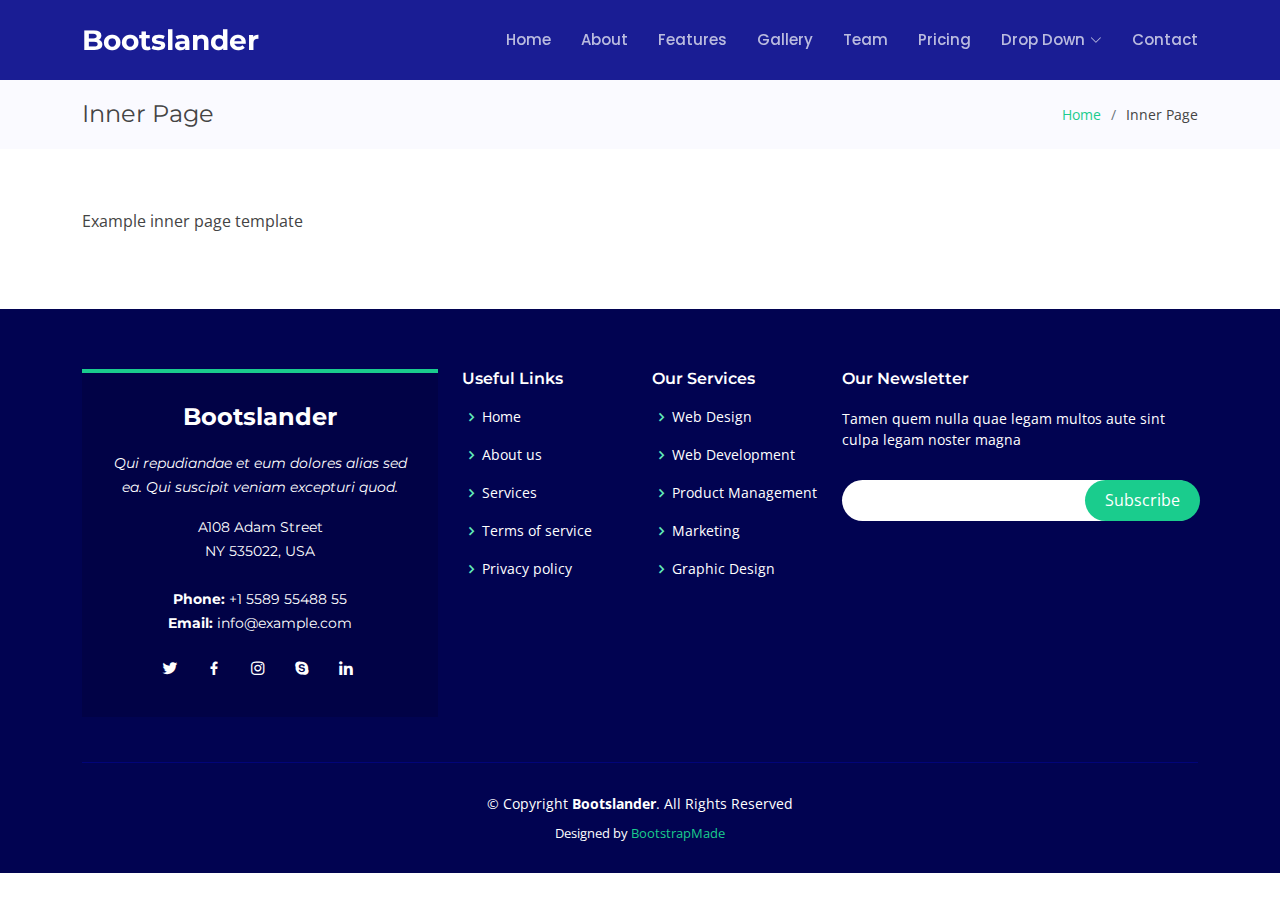
<file: inner-page.html>
<!DOCTYPE html>
<html lang="en">

<head>
  <meta charset="utf-8">
  <meta content="width=device-width, initial-scale=1.0" name="viewport">

  <title>Inner Page - Bootslander Bootstrap Template</title>
  <meta content="" name="description">
  <meta content="" name="keywords">

  <!-- Favicons -->
  <link href="assets/img/favicon.png" rel="icon">
  <link href="assets/img/apple-touch-icon.png" rel="apple-touch-icon">

  <!-- Google Fonts -->
  <link href="https://fonts.googleapis.com/css?family=Open+Sans:300,300i,400,400i,600,600i,700,700i|Montserrat:300,300i,400,400i,500,500i,600,600i,700,700i|Poppins:300,300i,400,400i,500,500i,600,600i,700,700i" rel="stylesheet">

  <!-- Vendor CSS Files -->
  <link href="assets/vendor/aos/aos.css" rel="stylesheet">
  <link href="assets/vendor/bootstrap/css/bootstrap.min.css" rel="stylesheet">
  <link href="assets/vendor/bootstrap-icons/bootstrap-icons.css" rel="stylesheet">
  <link href="assets/vendor/boxicons/css/boxicons.min.css" rel="stylesheet">
  <link href="assets/vendor/glightbox/css/glightbox.min.css" rel="stylesheet">
  <link href="assets/vendor/remixicon/remixicon.css" rel="stylesheet">
  <link href="assets/vendor/swiper/swiper-bundle.min.css" rel="stylesheet">

  <!-- Template Main CSS File -->
  <link href="assets/css/style.css" rel="stylesheet">

  <!-- =======================================================
  * Template Name: Bootslander
  * Template URL: https://bootstrapmade.com/bootslander-free-bootstrap-landing-page-template/
  * Updated: Mar 17 2024 with Bootstrap v5.3.3
  * Author: BootstrapMade.com
  * License: https://bootstrapmade.com/license/
  ======================================================== -->
</head>

<body>

  <!-- ======= Header ======= -->
  <header id="header" class="fixed-top d-flex align-items-center ">
    <div class="container d-flex align-items-center justify-content-between">

      <div class="logo">
        <h1><a href="index.html"><span>Bootslander</span></a></h1>
        <!-- Uncomment below if you prefer to use an image logo -->
        <!-- <a href="index.html"><img src="assets/img/logo.png" alt="" class="img-fluid"></a>-->
      </div>

      <nav id="navbar" class="navbar">
        <ul>
          <li><a class="nav-link scrollto " href="#hero">Home</a></li>
          <li><a class="nav-link scrollto" href="#about">About</a></li>
          <li><a class="nav-link scrollto" href="#features">Features</a></li>
          <li><a class="nav-link scrollto" href="#gallery">Gallery</a></li>
          <li><a class="nav-link scrollto" href="#team">Team</a></li>
          <li><a class="nav-link scrollto" href="#pricing">Pricing</a></li>
          <li class="dropdown"><a href="#"><span>Drop Down</span> <i class="bi bi-chevron-down"></i></a>
            <ul>
              <li><a href="#">Drop Down 1</a></li>
              <li class="dropdown"><a href="#"><span>Deep Drop Down</span> <i class="bi bi-chevron-right"></i></a>
                <ul>
                  <li><a href="#">Deep Drop Down 1</a></li>
                  <li><a href="#">Deep Drop Down 2</a></li>
                  <li><a href="#">Deep Drop Down 3</a></li>
                  <li><a href="#">Deep Drop Down 4</a></li>
                  <li><a href="#">Deep Drop Down 5</a></li>
                </ul>
              </li>
              <li><a href="#">Drop Down 2</a></li>
              <li><a href="#">Drop Down 3</a></li>
              <li><a href="#">Drop Down 4</a></li>
            </ul>
          </li>
          <li><a class="nav-link scrollto" href="#contact">Contact</a></li>
        </ul>
        <i class="bi bi-list mobile-nav-toggle"></i>
      </nav><!-- .navbar -->

    </div>
  </header><!-- End Header -->

  <main id="main">

    <!-- ======= Breadcrumbs Section ======= -->
    <section class="breadcrumbs">
      <div class="container">

        <div class="d-flex justify-content-between align-items-center">
          <h2>Inner Page</h2>
          <ol>
            <li><a href="index.html">Home</a></li>
            <li>Inner Page</li>
          </ol>
        </div>

      </div>
    </section><!-- End Breadcrumbs Section -->

    <section class="inner-page">
      <div class="container">
        <p>
          Example inner page template
        </p>
      </div>
    </section>

  </main><!-- End #main -->

  <!-- ======= Footer ======= -->
  <footer id="footer">
    <div class="footer-top">
      <div class="container">
        <div class="row">

          <div class="col-lg-4 col-md-6">
            <div class="footer-info">
              <h3>Bootslander</h3>
              <p class="pb-3"><em>Qui repudiandae et eum dolores alias sed ea. Qui suscipit veniam excepturi quod.</em></p>
              <p>
                A108 Adam Street <br>
                NY 535022, USA<br><br>
                <strong>Phone:</strong> +1 5589 55488 55<br>
                <strong>Email:</strong> info@example.com<br>
              </p>
              <div class="social-links mt-3">
                <a href="#" class="twitter"><i class="bx bxl-twitter"></i></a>
                <a href="#" class="facebook"><i class="bx bxl-facebook"></i></a>
                <a href="#" class="instagram"><i class="bx bxl-instagram"></i></a>
                <a href="#" class="google-plus"><i class="bx bxl-skype"></i></a>
                <a href="#" class="linkedin"><i class="bx bxl-linkedin"></i></a>
              </div>
            </div>
          </div>

          <div class="col-lg-2 col-md-6 footer-links">
            <h4>Useful Links</h4>
            <ul>
              <li><i class="bx bx-chevron-right"></i> <a href="#">Home</a></li>
              <li><i class="bx bx-chevron-right"></i> <a href="#">About us</a></li>
              <li><i class="bx bx-chevron-right"></i> <a href="#">Services</a></li>
              <li><i class="bx bx-chevron-right"></i> <a href="#">Terms of service</a></li>
              <li><i class="bx bx-chevron-right"></i> <a href="#">Privacy policy</a></li>
            </ul>
          </div>

          <div class="col-lg-2 col-md-6 footer-links">
            <h4>Our Services</h4>
            <ul>
              <li><i class="bx bx-chevron-right"></i> <a href="#">Web Design</a></li>
              <li><i class="bx bx-chevron-right"></i> <a href="#">Web Development</a></li>
              <li><i class="bx bx-chevron-right"></i> <a href="#">Product Management</a></li>
              <li><i class="bx bx-chevron-right"></i> <a href="#">Marketing</a></li>
              <li><i class="bx bx-chevron-right"></i> <a href="#">Graphic Design</a></li>
            </ul>
          </div>

          <div class="col-lg-4 col-md-6 footer-newsletter">
            <h4>Our Newsletter</h4>
            <p>Tamen quem nulla quae legam multos aute sint culpa legam noster magna</p>
            <form action="" method="post">
              <input type="email" name="email"><input type="submit" value="Subscribe">
            </form>

          </div>

        </div>
      </div>
    </div>

    <div class="container">
      <div class="copyright">
        &copy; Copyright <strong><span>Bootslander</span></strong>. All Rights Reserved
      </div>
      <div class="credits">
        <!-- All the links in the footer should remain intact. -->
        <!-- You can delete the links only if you purchased the pro version. -->
        <!-- Licensing information: https://bootstrapmade.com/license/ -->
        <!-- Purchase the pro version with working PHP/AJAX contact form: https://bootstrapmade.com/bootslander-free-bootstrap-landing-page-template/ -->
        Designed by <a href="https://bootstrapmade.com/">BootstrapMade</a>
      </div>
    </div>
  </footer><!-- End Footer -->

  <a href="#" class="back-to-top d-flex align-items-center justify-content-center"><i class="bi bi-arrow-up-short"></i></a>
  <div id="preloader"></div>

  <!-- Vendor JS Files -->
  <script src="assets/vendor/purecounter/purecounter_vanilla.js"></script>
  <script src="assets/vendor/aos/aos.js"></script>
  <script src="assets/vendor/bootstrap/js/bootstrap.bundle.min.js"></script>
  <script src="assets/vendor/glightbox/js/glightbox.min.js"></script>
  <script src="assets/vendor/swiper/swiper-bundle.min.js"></script>
  <script src="assets/vendor/php-email-form/validate.js"></script>

  <!-- Template Main JS File -->
  <script src="assets/js/main.js"></script>

</body>

</html>
</file>
<file: assets/css/style.css>
/**
* Template Name: Bootslander
* Template URL: https://bootstrapmade.com/bootslander-free-bootstrap-landing-page-template/
* Updated: Mar 17 2024 with Bootstrap v5.3.3
* Author: BootstrapMade.com
* License: https://bootstrapmade.com/license/
*/

/*--------------------------------------------------------------
# General
--------------------------------------------------------------*/
body {
  font-family: "Open Sans", sans-serif;
  color: #444444;
}

a {
  color: #1acc8d;
  text-decoration: none;
}

a:hover {
  color: #34e5a6;
  text-decoration: none;
}

h1,
h2,
h3,
h4,
h5,
h6 {
  font-family: "Montserrat", sans-serif;
}

/*--------------------------------------------------------------
# Preloader
--------------------------------------------------------------*/
#preloader {
  position: fixed;
  top: 0;
  left: 0;
  right: 0;
  bottom: 0;
  z-index: 9999;
  overflow: hidden;
  background: #fff;
}

#preloader:before {
  content: "";
  position: fixed;
  top: calc(50% - 30px);
  left: calc(50% - 30px);
  border: 6px solid #1acc8d;
  border-top-color: #d2f9eb;
  border-radius: 50%;
  width: 60px;
  height: 60px;
  animation: animate-preloader 1s linear infinite;
}

@keyframes animate-preloader {
  0% {
    transform: rotate(0deg);
  }

  100% {
    transform: rotate(360deg);
  }
}

/*--------------------------------------------------------------
# Back to top button
--------------------------------------------------------------*/
.back-to-top {
  position: fixed;
  visibility: hidden;
  opacity: 0;
  right: 15px;
  bottom: 15px;
  z-index: 996;
  background: #1acc8d;
  width: 40px;
  height: 40px;
  border-radius: 50px;
  transition: all 0.4s;
}

.back-to-top i {
  font-size: 28px;
  color: #fff;
  line-height: 0;
}

.back-to-top:hover {
  background: #2be4a2;
  color: #fff;
}

.back-to-top.active {
  visibility: visible;
  opacity: 1;
}

/*--------------------------------------------------------------
# Disable AOS delay on mobile
--------------------------------------------------------------*/
@media screen and (max-width: 768px) {
  [data-aos-delay] {
    transition-delay: 0 !important;
  }
}

/*--------------------------------------------------------------
# Header
--------------------------------------------------------------*/
#header {
  height: 80px;
  transition: all 0.5s;
  z-index: 997;
  transition: all 0.5s;
  background: rgba(1, 4, 136, 0.9);
}

#header.header-transparent {
  background: transparent;
}

#header.header-scrolled {
  background: rgba(1, 4, 136, 0.9);
  height: 60px;
}

#header .logo h1 {
  font-size: 28px;
  margin: 0;
  padding: 0;
  line-height: 1;
  font-weight: 700;
}

#header .logo h1 a,
#header .logo h1 a:hover {
  color: #fff;
  text-decoration: none;
}

#header .logo img {
  padding: 0;
  margin: 0;
  max-height: 40px;
}

/*--------------------------------------------------------------
# Navigation Menu
--------------------------------------------------------------*/
/**
* Desktop Navigation 
*/
.navbar {
  padding: 0;
}

.navbar ul {
  margin: 0;
  padding: 0;
  display: flex;
  list-style: none;
  align-items: center;
}

.navbar li {
  position: relative;
}

.navbar a,
.navbar a:focus {
  display: flex;
  align-items: center;
  justify-content: space-between;
  padding: 10px 0 10px 30px;
  font-size: 15px;
  font-weight: 500;
  font-family: "Poppins", sans-serif;
  color: rgba(255, 255, 255, 0.7);
  white-space: nowrap;
  transition: 0.3s;
}

.navbar a i,
.navbar a:focus i {
  font-size: 12px;
  line-height: 0;
  margin-left: 5px;
}

.navbar>ul>li>a:before {
  content: "";
  position: absolute;
  width: 0;
  height: 2px;
  bottom: 3px;
  left: 30px;
  background-color: #1acc8d;
  visibility: hidden;
  width: 0px;
  transition: all 0.3s ease-in-out 0s;
}

.navbar a:hover:before,
.navbar li:hover>a:before,
.navbar .active:before {
  visibility: visible;
  width: 25px;
}

.navbar a:hover,
.navbar .active,
.navbar .active:focus,
.navbar li:hover>a {
  color: #fff;
}

.navbar .dropdown ul {
  display: block;
  position: absolute;
  left: 30px;
  top: calc(100% + 30px);
  margin: 0;
  padding: 10px 0;
  z-index: 99;
  opacity: 0;
  visibility: hidden;
  background: #fff;
  box-shadow: 0px 0px 30px rgba(127, 137, 161, 0.25);
  transition: 0.3s;
  border-radius: 4px;
}

.navbar .dropdown ul li {
  min-width: 200px;
}

.navbar .dropdown ul a {
  padding: 10px 20px;
  font-size: 14px;
  font-weight: 500;
  text-transform: none;
  color: #01036f;
}

.navbar .dropdown ul a i {
  font-size: 12px;
}

.navbar .dropdown ul a:hover,
.navbar .dropdown ul .active:hover,
.navbar .dropdown ul li:hover>a {
  color: #1acc8d;
}

.navbar .dropdown:hover>ul {
  opacity: 1;
  top: 100%;
  visibility: visible;
}

.navbar .dropdown .dropdown ul {
  top: 0;
  left: calc(100% - 30px);
  visibility: hidden;
}

.navbar .dropdown .dropdown:hover>ul {
  opacity: 1;
  top: 0;
  left: 100%;
  visibility: visible;
}

@media (max-width: 1366px) {
  .navbar .dropdown .dropdown ul {
    left: -90%;
  }

  .navbar .dropdown .dropdown:hover>ul {
    left: -100%;
  }
}

/**
* Mobile Navigation 
*/
.mobile-nav-toggle {
  color: #fff;
  font-size: 28px;
  cursor: pointer;
  display: none;
  line-height: 0;
  transition: 0.5s;
}

@media (max-width: 991px) {
  .mobile-nav-toggle {
    display: block;
  }

  .navbar ul {
    display: none;
  }
}

.navbar-mobile {
  position: fixed;
  overflow: hidden;
  top: 0;
  right: 0;
  left: 0;
  bottom: 0;
  background: rgba(1, 3, 91, 0.9);
  transition: 0.3s;
  z-index: 999;
}

.navbar-mobile .mobile-nav-toggle {
  position: absolute;
  top: 15px;
  right: 15px;
}

.navbar-mobile ul {
  display: block;
  position: absolute;
  top: 55px;
  right: 15px;
  bottom: 15px;
  left: 15px;
  padding: 10px 0;
  border-radius: 8px;
  background-color: #fff;
  overflow-y: auto;
  transition: 0.3s;
}

.navbar-mobile>ul>li>a:before {
  left: 20px;
}

.navbar-mobile a,
.navbar-mobile a:focus {
  padding: 10px 20px;
  font-size: 15px;
  color: #0205a1;
}

.navbar-mobile a:hover,
.navbar-mobile .active,
.navbar-mobile li:hover>a {
  color: #3f43fd;
}

.navbar-mobile .getstarted,
.navbar-mobile .getstarted:focus {
  margin: 15px;
}

.navbar-mobile .dropdown ul,
.navbar-mobile .dropdown .dropdown ul {
  position: static;
  display: none;
  margin: 10px 20px;
  padding: 10px 0;
  z-index: 99;
  opacity: 1;
  visibility: visible;
  background: #fff;
  box-shadow: 0px 0px 30px rgba(127, 137, 161, 0.25);
}

.navbar-mobile .dropdown ul li,
.navbar-mobile .dropdown .dropdown ul li {
  min-width: 200px;
}

.navbar-mobile .dropdown ul a,
.navbar-mobile .dropdown .dropdown ul a {
  padding: 10px 20px;
}

.navbar-mobile .dropdown ul a i,
.navbar-mobile .dropdown .dropdown ul a i {
  font-size: 12px;
}

.navbar-mobile .dropdown ul a:hover,
.navbar-mobile .dropdown ul .active:hover,
.navbar-mobile .dropdown ul li:hover>a,
.navbar-mobile .dropdown .dropdown ul a:hover,
.navbar-mobile .dropdown .dropdown ul .active:hover,
.navbar-mobile .dropdown .dropdown ul li:hover>a {
  color: #1acc8d;
}

.navbar-mobile .dropdown>.dropdown-active,
.navbar-mobile .dropdown .dropdown>.dropdown-active {
  display: block;
}

/*--------------------------------------------------------------
# Hero Section
--------------------------------------------------------------*/
#hero {
  width: 100%;
  background: url("../img/hero-bg.jpg");
  position: relative;
  padding: 120px 0 0 0;
}

#hero:before {
  content: "";
  background: rgba(2, 5, 161, 0.91);
  position: absolute;
  bottom: 0;
  top: 0;
  left: 0;
  right: 0;
}

#hero h1 {
  margin: 0 0 20px 0;
  font-size: 48px;
  font-weight: 700;
  line-height: 56px;
  color: rgba(255, 255, 255, 0.8);
}

#hero h1 span {
  color: #fff;
  border-bottom: 4px solid #1acc8d;
}

#hero h2 {
  color: rgba(255, 255, 255, 0.8);
  margin-bottom: 40px;
  font-size: 24px;
}

#hero .btn-get-started {
  font-family: "Montserrat", sans-serif;
  font-weight: 500;
  font-size: 16px;
  letter-spacing: 1px;
  display: inline-block;
  padding: 10px 30px;
  border-radius: 50px;
  transition: 0.5s;
  color: #fff;
  background: #1acc8d;
}

#hero .btn-get-started:hover {
  background: #17b57d;
}

#hero .animated {
  animation: up-down 2s ease-in-out infinite alternate-reverse both;
}

@media (min-width: 1024px) {
  #hero {
    background-attachment: fixed;
  }
}

@media (max-width: 991px) {
  #hero {
    padding-top: 80px;
  }

  #hero .animated {
    animation: none;
  }

  #hero .hero-img {
    text-align: center;
  }

  #hero .hero-img img {
    max-width: 50%;
  }

  #hero h1 {
    font-size: 28px;
    line-height: 32px;
    margin-bottom: 10px;
  }

  #hero h2 {
    font-size: 18px;
    line-height: 24px;
    margin-bottom: 30px;
  }
}

@media (max-width: 575px) {
  #hero .hero-img img {
    width: 80%;
  }
}

@keyframes up-down {
  0% {
    transform: translateY(10px);
  }

  100% {
    transform: translateY(-10px);
  }
}

.hero-waves {
  display: block;
  margin-top: 60px;
  width: 100%;
  height: 60px;
  z-index: 5;
  position: relative;
}

.wave1 use {
  animation: move-forever1 10s linear infinite;
  animation-delay: -2s;
}

.wave2 use {
  animation: move-forever2 8s linear infinite;
  animation-delay: -2s;
}

.wave3 use {
  animation: move-forever3 6s linear infinite;
  animation-delay: -2s;
}

@keyframes move-forever1 {
  0% {
    transform: translate(85px, 0%);
  }

  100% {
    transform: translate(-90px, 0%);
  }
}

@keyframes move-forever2 {
  0% {
    transform: translate(-90px, 0%);
  }

  100% {
    transform: translate(85px, 0%);
  }
}

@keyframes move-forever3 {
  0% {
    transform: translate(-90px, 0%);
  }

  100% {
    transform: translate(85px, 0%);
  }
}

/*--------------------------------------------------------------
# Sections General
--------------------------------------------------------------*/
section {
  padding: 60px 0;
  overflow: hidden;
}

.section-bg {
  background-color: #f5f5ff;
}

.section-title {
  padding-bottom: 40px;
}

.section-title h2 {
  font-size: 14px;
  font-weight: 500;
  padding: 0;
  line-height: 1px;
  margin: 0 0 5px 0;
  letter-spacing: 2px;
  text-transform: uppercase;
  color: #aaaaaa;
  font-family: "Poppins", sans-serif;
}

.section-title h2::after {
  content: "";
  width: 120px;
  height: 1px;
  display: inline-block;
  background: #1acc8d;
  margin: 4px 10px;
}

.section-title p {
  margin: 0;
  margin: 0;
  font-size: 36px;
  font-weight: 700;
  text-transform: uppercase;
  font-family: "Poppins", sans-serif;
  color: #010483;
}

/*--------------------------------------------------------------
# Breadcrumbs
--------------------------------------------------------------*/
.breadcrumbs {
  padding: 20px 0;
  background-color: #fafaff;
  min-height: 40px;
  margin-top: 80px;
}

@media (max-width: 992px) {
  .breadcrumbs {
    margin-top: 64px;
  }
}

.breadcrumbs h2 {
  font-size: 24px;
  font-weight: 400;
  margin: 0;
}

@media (max-width: 992px) {
  .breadcrumbs h2 {
    margin: 0 0 10px 0;
  }
}

.breadcrumbs ol {
  display: flex;
  flex-wrap: wrap;
  list-style: none;
  padding: 0;
  margin: 0;
  font-size: 14px;
}

.breadcrumbs ol li+li {
  padding-left: 10px;
}

.breadcrumbs ol li+li::before {
  display: inline-block;
  padding-right: 10px;
  color: #6c757d;
  content: "/";
}

@media (max-width: 768px) {
  .breadcrumbs .d-flex {
    display: block !important;
  }

  .breadcrumbs ol {
    display: block;
  }

  .breadcrumbs ol li {
    display: inline-block;
  }
}

/*--------------------------------------------------------------
# About
--------------------------------------------------------------*/
.about {
  padding: 40px 0 0 0;
}

.about .icon-boxes h3 {
  font-size: 28px;
  font-weight: 700;
  color: #010483;
  margin-bottom: 15px;
}

.about .icon-box {
  margin-top: 40px;
}

.about .icon-box .icon {
  float: left;
  display: flex;
  align-items: center;
  justify-content: center;
  width: 64px;
  height: 64px;
  border: 2px solid #7ceec6;
  border-radius: 50px;
  transition: 0.5s;
}

.about .icon-box .icon i {
  color: #1acc8d;
  font-size: 32px;
}

.about .icon-box:hover .icon {
  background: #1acc8d;
  border-color: #1acc8d;
}

.about .icon-box:hover .icon i {
  color: #fff;
}

.about .icon-box .title {
  margin-left: 85px;
  font-weight: 700;
  margin-bottom: 10px;
  font-size: 18px;
}

.about .icon-box .title a {
  color: #343a40;
  transition: 0.3s;
}

.about .icon-box .title a:hover {
  color: #1acc8d;
}

.about .icon-box .description {
  margin-left: 85px;
  line-height: 24px;
  font-size: 14px;
}

.about .video-box {
  background: url("../img/about.png") center center no-repeat;
  background-size: contain;
  min-height: 300px;
}

.about .play-btn {
  width: 94px;
  height: 94px;
  background: radial-gradient(#3f43fd 50%, rgba(63, 67, 253, 0.4) 52%);
  border-radius: 50%;
  display: block;
  position: absolute;
  left: calc(50% - 47px);
  top: calc(50% - 47px);
  overflow: hidden;
}

.about .play-btn::after {
  content: "";
  position: absolute;
  left: 50%;
  top: 50%;
  transform: translateX(-40%) translateY(-50%);
  width: 0;
  height: 0;
  border-top: 10px solid transparent;
  border-bottom: 10px solid transparent;
  border-left: 15px solid #fff;
  z-index: 100;
  transition: all 400ms cubic-bezier(0.55, 0.055, 0.675, 0.19);
}

.about .play-btn::before {
  content: "";
  position: absolute;
  width: 120px;
  height: 120px;
  animation-delay: 0s;
  animation: pulsate-btn 2s;
  animation-direction: forwards;
  animation-iteration-count: infinite;
  animation-timing-function: steps;
  opacity: 1;
  border-radius: 50%;
  border: 5px solid rgba(63, 67, 253, 0.7);
  top: -15%;
  left: -15%;
  background: rgba(198, 16, 0, 0);
}

.about .play-btn:hover::after {
  border-left: 15px solid #3f43fd;
  transform: scale(20);
}

.about .play-btn:hover::before {
  content: "";
  position: absolute;
  left: 50%;
  top: 50%;
  transform: translateX(-40%) translateY(-50%);
  width: 0;
  height: 0;
  border: none;
  border-top: 10px solid transparent;
  border-bottom: 10px solid transparent;
  border-left: 15px solid #fff;
  z-index: 200;
  animation: none;
  border-radius: 0;
}

@keyframes pulsate-btn {
  0% {
    transform: scale(0.6, 0.6);
    opacity: 1;
  }

  100% {
    transform: scale(1, 1);
    opacity: 0;
  }
}

/*--------------------------------------------------------------
# Features
--------------------------------------------------------------*/
.features .icon-box {
  display: flex;
  align-items: center;
  padding: 20px;
  background: #f5f5ff;
  transition: ease-in-out 0.3s;
}

.features .icon-box i {
  font-size: 32px;
  padding-right: 10px;
  line-height: 1;
}

.features .icon-box h3 {
  font-weight: 700;
  margin: 0;
  padding: 0;
  line-height: 1;
  font-size: 16px;
}

.features .icon-box h3 a {
  color: #010483;
  transition: ease-in-out 0.3s;
}

.features .icon-box h3 a:hover {
  color: #01036f;
}

.features .icon-box:hover {
  background: #ebebff;
}

/*--------------------------------------------------------------
# Counts
--------------------------------------------------------------*/
.counts {
  background: #f5f5ff;
  padding: 70px 0 60px;
}

.counts .count-box {
  padding: 30px 30px 25px 30px;
  width: 100%;
  position: relative;
  text-align: center;
  background: #fff;
}

.counts .count-box i {
  position: absolute;
  top: -25px;
  left: 50%;
  transform: translateX(-50%);
  font-size: 20px;
  background: #1acc8d;
  padding: 12px;
  color: #fff;
  border-radius: 50px;
  display: inline-flex;
  align-items: center;
  justify-content: center;
  line-height: 0;
  width: 48px;
  height: 48px;
}

.counts .count-box span {
  font-size: 36px;
  display: block;
  font-weight: 600;
  color: #010483;
}

.counts .count-box p {
  padding: 0;
  margin: 0;
  font-family: "Montserrat", sans-serif;
  font-size: 14px;
}

/*--------------------------------------------------------------
# Details
--------------------------------------------------------------*/
.details .content+.content {
  margin-top: 100px;
}

.details .content h3 {
  font-weight: 600;
  font-size: 26px;
  color: #010483;
  text-align: justify;
}

.details .content ul {
  list-style: none;
  padding: 0;
}

.details .content ul li {
  padding-bottom: 10px;
}

.details .content ul i {
  font-size: 20px;
  padding-right: 4px;
  color: #1acc8d;
}

.details .content p:last-child {
  margin-bottom: 0;
  text-align: justify;
}
.details .content p {
  text-align: justify;
}

/*--------------------------------------------------------------
# Gallery
--------------------------------------------------------------*/
.gallery .gallery-item {
  overflow: hidden;
  border-right: 3px solid #fff;
  border-bottom: 3px solid #fff;
}

.gallery .gallery-item img {
  transition: all ease-in-out 0.4s;
}

.gallery .gallery-item:hover img {
  transform: scale(1.1);
}

/*--------------------------------------------------------------
# Testimonials
--------------------------------------------------------------*/
.testimonials {
  padding: 80px 0;
  background: url("../img/cta-bg.jpg") no-repeat;
  background-position: center center;
  background-size: cover;
  position: relative;
}

.testimonials::before {
  content: "";
  position: absolute;
  left: 0;
  right: 0;
  top: 0;
  bottom: 0;
  background: rgba(1, 3, 111, 0.8);
}

.testimonials .section-header {
  margin-bottom: 40px;
}

.testimonials .testimonials-carousel,
.testimonials .testimonials-slider {
  overflow: hidden;
}

.testimonials .testimonial-item {
  text-align: center;
  color: #fff;
}

.testimonials .testimonial-item .testimonial-img {
  width: 100px;
  border-radius: 50%;
  border: 6px solid rgba(255, 255, 255, 0.15);
  margin: 0 auto;
}

.testimonials .testimonial-item h3 {
  font-size: 20px;
  font-weight: bold;
  margin: 10px 0 5px 0;
  color: #fff;
}

.testimonials .testimonial-item h4 {
  font-size: 14px;
  color: #ddd;
  margin: 0 0 15px 0;
}

.testimonials .testimonial-item .quote-icon-left,
.testimonials .testimonial-item .quote-icon-right {
  color: rgba(255, 255, 255, 0.4);
  font-size: 26px;
}

.testimonials .testimonial-item .quote-icon-left {
  display: inline-block;
  left: -5px;
  position: relative;
}

.testimonials .testimonial-item .quote-icon-right {
  display: inline-block;
  right: -5px;
  position: relative;
  top: 10px;
}

.testimonials .testimonial-item p {
  font-style: italic;
  margin: 0 auto 15px auto;
  color: #eee;
}

.testimonials .swiper-pagination {
  margin-top: 20px;
  position: relative;
}

.testimonials .swiper-pagination .swiper-pagination-bullet {
  width: 12px;
  height: 12px;
  opacity: 1;
  background-color: rgba(255, 255, 255, 0.4);
}

.testimonials .swiper-pagination .swiper-pagination-bullet-active {
  background-color: #1acc8d;
}

@media (min-width: 1024px) {
  .testimonials {
    background-attachment: fixed;
  }
}

@media (min-width: 992px) {
  .testimonials .testimonial-item p {
    width: 80%;
  }
}

/*--------------------------------------------------------------
# Team
--------------------------------------------------------------*/
.team {
  background: #fff;
}

.team .member {
  text-align: center;
  margin-bottom: 80px;
  position: relative;
}

.team .member .pic {
  border-radius: 4px;
  overflow: hidden;
}

.team .member img {
  transition: all ease-in-out 0.4s;
}

.team .member:hover img {
  transform: scale(1.1);
}

.team .member .member-info {
  position: absolute;
  bottom: -80px;
  left: 0px;
  right: 0px;
  background: rgba(255, 255, 255, 0.9);
  padding: 15px 0;
  border-radius: 0 0 4px 4px;
  box-shadow: 0px 2px 15px rgba(0, 0, 0, 0.1);
}

.team .member h4 {
  font-weight: 700;
  margin-bottom: 10px;
  font-size: 16px;
  color: #01036f;
  position: relative;
  padding-bottom: 10px;
}

.team .member h4::after {
  content: "";
  position: absolute;
  display: block;
  width: 50px;
  height: 1px;
  background: #0d12fc;
  bottom: 0;
  left: calc(50% - 25px);
}

.team .member span {
  font-style: italic;
  display: block;
  font-size: 13px;
  color: #01036f;
}

.team .member .social {
  margin-top: 10px;
}

.team .member .social a {
  transition: color 0.3s;
  color: #01036f;
}

.team .member .social a:hover {
  color: #1acc8d;
}

.team .member .social i {
  font-size: 16px;
  margin: 0 2px;
}

/*--------------------------------------------------------------
# Pricing
--------------------------------------------------------------*/
.pricing .box {
  padding: 20px;
  background: #fff;
  text-align: center;
  box-shadow: 0px 0px 4px rgba(0, 0, 0, 0.12);
  border-radius: 5px;
  position: relative;
  overflow: hidden;
}

.pricing h3 {
  font-weight: 400;
  margin: -20px -20px 20px -20px;
  padding: 20px 15px;
  font-size: 16px;
  font-weight: 600;
  color: #777777;
  background: #f8f8f8;
}

.pricing h4 {
  font-size: 36px;
  color: #1acc8d;
  font-weight: 600;
  font-family: "Poppins", sans-serif;
  margin-bottom: 20px;
}

.pricing h4 sup {
  font-size: 20px;
  top: -15px;
  left: -3px;
}

.pricing h4 span {
  color: #bababa;
  font-size: 16px;
  font-weight: 300;
}

.pricing ul {
  padding: 0;
  list-style: none;
  color: #444444;
  text-align: center;
  line-height: 20px;
  font-size: 14px;
}

.pricing ul li {
  padding-bottom: 16px;
}

.pricing ul i {
  color: #1acc8d;
  font-size: 18px;
  padding-right: 4px;
}

.pricing ul .na {
  color: #ccc;
  text-decoration: line-through;
}

.pricing .btn-wrap {
  margin: 20px -20px -20px -20px;
  padding: 20px 15px;
  background: #f8f8f8;
  text-align: center;
}

.pricing .btn-buy {
  background: #1acc8d;
  display: inline-block;
  padding: 8px 35px 10px 35px;
  border-radius: 50px;
  color: #fff;
  transition: none;
  font-size: 14px;
  font-weight: 400;
  font-family: "Montserrat", sans-serif;
  font-weight: 600;
  transition: 0.3s;
}

.pricing .btn-buy:hover {
  background: #149f6e;
}

.pricing .featured h3 {
  color: #fff;
  background: #1acc8d;
}

.pricing .advanced {
  width: 200px;
  position: absolute;
  top: 18px;
  right: -68px;
  transform: rotate(45deg);
  z-index: 1;
  font-size: 14px;
  padding: 1px 0 3px 0;
  background: #1acc8d;
  color: #fff;
}

/*--------------------------------------------------------------
# F.A.Q
--------------------------------------------------------------*/
.faq .faq-list {
  padding: 0;
}

.faq .faq-list ul {
  padding: 0;
  list-style: none;
}

.faq .faq-list li+li {
  margin-top: 15px;
}

.faq .faq-list li {
  padding: 20px;
  background: #fff;
  border-radius: 4px;
  position: relative;
}

.faq .faq-list a {
  display: block;
  position: relative;
  font-family: "Poppins", sans-serif;
  font-size: 16px;
  line-height: 24px;
  font-weight: 500;
  padding: 0 30px;
  outline: none;
  cursor: pointer;
}

.faq .faq-list .icon-help {
  font-size: 24px;
  position: absolute;
  right: 0;
  left: 20px;
  color: #34e5a6;
}

.faq .faq-list .icon-show,
.faq .faq-list .icon-close {
  font-size: 24px;
  position: absolute;
  right: 0;
  top: 0;
}

.faq .faq-list p {
  margin-bottom: 0;
  padding: 10px 0 0 0;
}

.faq .faq-list .icon-show {
  display: none;
}

.faq .faq-list a.collapsed {
  color: #343a40;
}

.faq .faq-list a.collapsed:hover {
  color: #1acc8d;
}

.faq .faq-list a.collapsed .icon-show {
  display: inline-block;
}

.faq .faq-list a.collapsed .icon-close {
  display: none;
}

@media (max-width: 1200px) {
  .faq .faq-list {
    padding: 0;
  }
}

/*--------------------------------------------------------------
# Contact
--------------------------------------------------------------*/
.contact .info {
  width: 100%;
  background: #fff;
}

.contact .info i {
  font-size: 20px;
  color: #3f43fd;
  float: left;
  width: 44px;
  height: 44px;
  background: #f0f0ff;
  display: flex;
  justify-content: center;
  align-items: center;
  border-radius: 50px;
  transition: all 0.3s ease-in-out;
}

.contact .info h4 {
  padding: 0 0 0 60px;
  font-size: 22px;
  font-weight: 600;
  margin-bottom: 5px;
  color: #010483;
}

.contact .info p {
  padding: 0 0 0 60px;
  margin-bottom: 0;
  font-size: 14px;
  color: #0205a1;
}

.contact .info .email,
.contact .info .phone {
  margin-top: 40px;
}

.contact .info .email:hover i,
.contact .info .address:hover i,
.contact .info .phone:hover i {
  background: #1acc8d;
  color: #fff;
}

.contact .php-email-form {
  width: 100%;
  background: #fff;
}

.contact .php-email-form .form-group {
  padding-bottom: 8px;
}

.contact .php-email-form .error-message {
  display: none;
  color: #fff;
  background: #ed3c0d;
  text-align: left;
  padding: 15px;
  font-weight: 600;
}

.contact .php-email-form .error-message br+br {
  margin-top: 25px;
}

.contact .php-email-form .sent-message {
  display: none;
  color: #fff;
  background: #18d26e;
  text-align: center;
  padding: 15px;
  font-weight: 600;
}

.contact .php-email-form .loading {
  display: none;
  background: #fff;
  text-align: center;
  padding: 15px;
}

.contact .php-email-form .loading:before {
  content: "";
  display: inline-block;
  border-radius: 50%;
  width: 24px;
  height: 24px;
  margin: 0 10px -6px 0;
  border: 3px solid #18d26e;
  border-top-color: #eee;
  animation: animate-loading 1s linear infinite;
}

.contact .php-email-form input,
.contact .php-email-form textarea {
  border-radius: 0;
  box-shadow: none;
  font-size: 14px;
}

.contact .php-email-form input {
  height: 44px;
}

.contact .php-email-form textarea {
  padding: 10px 12px;
}

.contact .php-email-form button[type=submit] {
  background: #1acc8d;
  border: 0;
  padding: 10px 30px;
  color: #fff;
  transition: 0.4s;
  border-radius: 50px;
}

.contact .php-email-form button[type=submit]:hover {
  background: #34e5a6;
}

@keyframes animate-loading {
  0% {
    transform: rotate(0deg);
  }

  100% {
    transform: rotate(360deg);
  }
}

/*--------------------------------------------------------------
# Footer
--------------------------------------------------------------*/
#footer {
  background: #010351;
  padding: 0 0 30px 0;
  color: #fff;
  font-size: 14px;
}

#footer .footer-top {
  padding: 60px 0 30px 0;
}

#footer .footer-top .footer-info {
  margin-bottom: 15px;
  background: #010246;
  color: #fff;
  border-top: 4px solid #1acc8d;
  text-align: center;
  padding: 30px 20px;
}

#footer .footer-top .footer-info h3 {
  font-size: 24px;
  margin: 0 0 20px 0;
  padding: 2px 0 2px 0;
  line-height: 1;
  font-weight: 700;
}

#footer .footer-top .footer-info p {
  font-size: 14px;
  line-height: 24px;
  margin-bottom: 0;
  font-family: "Montserrat", sans-serif;
}

#footer .footer-top .social-links a {
  font-size: 18px;
  display: inline-block;
  color: #fff;
  line-height: 1;
  padding: 8px 0;
  margin-right: 4px;
  border-radius: 50%;
  text-align: center;
  width: 36px;
  height: 36px;
  transition: 0.3s;
}

#footer .footer-top .social-links a:hover {
  background: #1acc8d;
  color: #fff;
  text-decoration: none;
}

#footer .footer-top h4 {
  font-size: 16px;
  font-weight: 600;
  color: #fff;
  position: relative;
  padding-bottom: 12px;
}

#footer .footer-top .footer-links {
  margin-bottom: 30px;
}

#footer .footer-top .footer-links ul {
  list-style: none;
  padding: 0;
  margin: 0;
}

#footer .footer-top .footer-links ul i {
  padding-right: 2px;
  color: #61ebba;
  font-size: 18px;
  line-height: 1;
}

#footer .footer-top .footer-links ul li {
  padding: 10px 0;
  display: flex;
  align-items: center;
}

#footer .footer-top .footer-links ul li:first-child {
  padding-top: 0;
}

#footer .footer-top .footer-links ul a {
  color: #fff;
  transition: 0.3s;
  display: inline-block;
  line-height: 1;
}

#footer .footer-top .footer-links ul a:hover {
  color: #4be8b0;
}

#footer .footer-top .footer-newsletter form {
  margin-top: 30px;
  background: #fff;
  padding: 6px 10px 6px 15px;
  position: relative;
  border-radius: 50px;
}

#footer .footer-top .footer-newsletter form input[type=email] {
  border: 0;
  padding: 4px;
  width: calc(100% - 110px);
}

#footer .footer-top .footer-newsletter form input[type=submit] {
  position: absolute;
  top: 0;
  right: -2px;
  bottom: 0;
  border: 0;
  background: none;
  font-size: 16px;
  padding: 0 20px;
  background: #1acc8d;
  color: #fff;
  transition: 0.3s;
  border-radius: 50px;
}

#footer .footer-top .footer-newsletter form input[type=submit]:hover {
  background: #149f6e;
}

#footer .copyright {
  border-top: 1px solid #010479;
  text-align: center;
  padding-top: 30px;
}

#footer .credits {
  padding-top: 10px;
  text-align: center;
  font-size: 13px;
  color: #fff;
}

@media (max-width: 575px) {
  #footer .footer-top .footer-info {
    margin: -20px 0 30px 0;
  }
}
</file>
